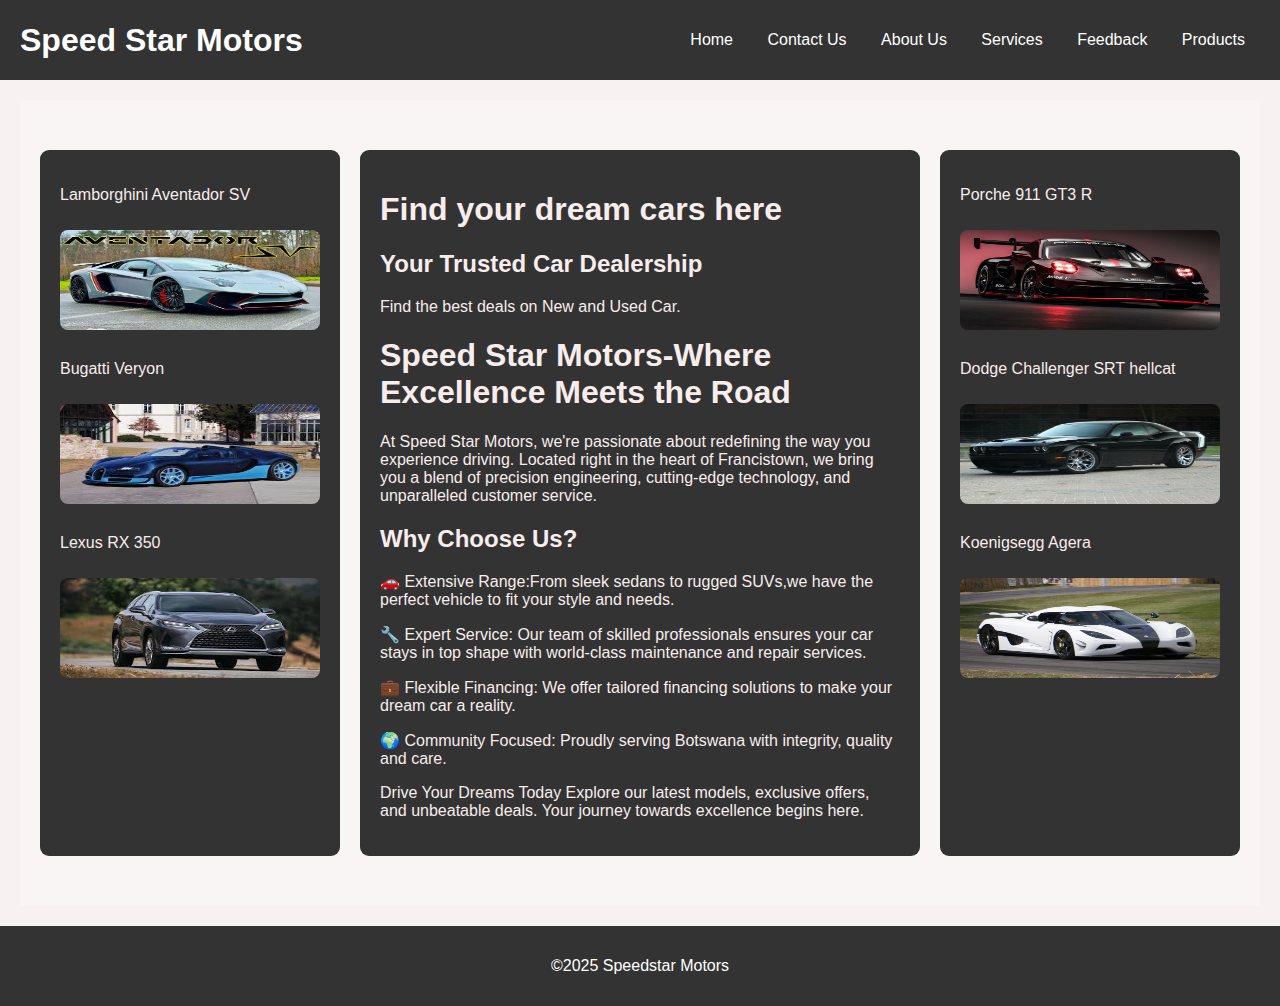
<file: index.html>
<!DOCTYPE html>
<html lang="en">
<head>
<meta charset="UTF-8">
<meta name="viewport" content="width=device-width, initial scale=1.0">
<title>Speed Star Motors |Home</title>
<link rel="stylesheet" href="style.css">
</head>
<body>

  <header>
    <div class="logo">
	    <h1>Speed Star Motors</h1>
	  </div>
	 <nav>
	     <ul>
		     <li><a href="index.html">Home</a></li>
		     <li><a href="contactus.html">Contact Us</a></li>
		     <li><a href="aboutus.html">About Us</a></li>
			   <li><a href="services.html">Services</a></li>
         <li><a href="feedback.html">Feedback</a></li>	
         <li><a href="products.html">Products</a></li>		
       </ul>
     </nav>		
  </header>
  
  <section class="home-container">
    
    <aside class="sidebar left-sidebar">
      
         <p>Lamborghini Aventador SV</p>
          <img src="images\Lamborghini Aventador SV.jpg" width="100" height="100">
      
          <p>Bugatti Veryon</p>
          <img src="images\Buggatti Veryon.jpeg" width="100" height="100">
    
    
          <p>Lexus RX 350</p> 
           <img src="images\Lexus RX 350.jpeg" width="100" height="100">
          
          </aside>
          <main class="main-content">
            <h1>Find your dream cars here</h1>
            <h2>Your Trusted Car Dealership</h2>
            <p>Find the best deals on New and Used Car.</p>
            <h1>Speed Star Motors-Where Excellence Meets the Road</h1> 

<p>At Speed Star Motors, we're passionate about redefining the way you experience driving. Located right in the heart of Francistown, we bring you a blend of precision engineering, cutting-edge technology, and unparalleled customer service.

<h2>Why Choose Us?</h2>

<p>🚗 Extensive Range:From sleek sedans to rugged SUVs,we have the perfect vehicle to fit your style and needs.</p>

<p>🔧 Expert Service: Our team of skilled professionals ensures your car stays in top shape with world-class maintenance and repair services.</p>

<p>💼 Flexible Financing: We offer tailored financing solutions to make your dream car a reality.</p>

<p>🌍 Community Focused: Proudly serving Botswana with integrity, quality and care.</p>

<p>Drive Your Dreams Today Explore our latest models, exclusive offers, and unbeatable deals. Your journey towards excellence begins here.</p>
            </main>
           <aside class="sidebar right-sidebar">
            <p>Porche 911 GT3 R</p>
            <img src="images\Porsche 911 GT3 R.jpeg" alt="Porche GT3 R" width="100" height="100">
            <p>Dodge Challenger SRT hellcat</p>
            <img src="images\Dodge Challenger SRT hellcat.jpg" alt="Dodge Challenger SRT hellcat" width="100" height="100">
            <p>Koenigsegg Agera</p>
            <img src="images\Koenigsegg Agera.jpg" alt="Koenigsegg Avera" width="100" height="100">
           </aside>
          </section>
          
           <footer>
            <p>&copy2025 Speedstar Motors</p> 
           </footer>
  
  

  </body>
  </html>
</file>
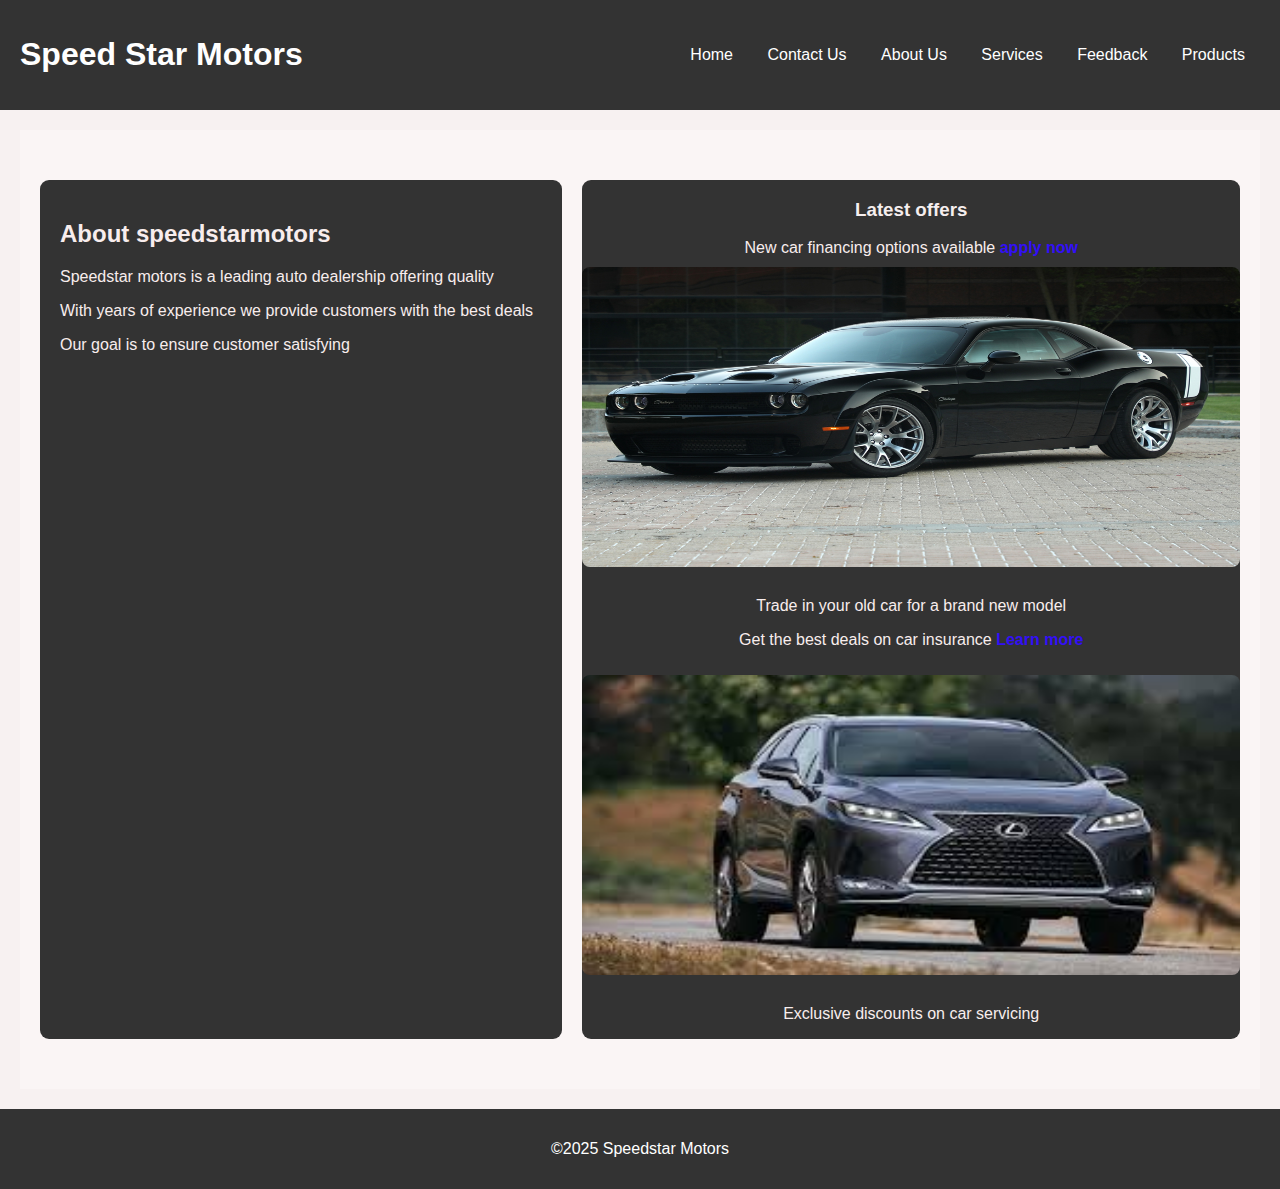
<file: aboutus.html>
<!DOCTYPE html>
<html lang="en">
<head>
    <meta charset="UTF-8">
    <meta name="viewport" content="width=device-width, initial scale=1.0">
    <title>Speed Star Motor|About Us</title>
    <link rel="stylesheet" href="style.css">
</head>
<body>
     <header>
        <h1>Speed Star Motors</h1> 
         <nav>
	     <ul>
		     <li><a href="index.html">Home</a></li>
		     <li><a href="contactus.html">Contact Us</a></li>
		     <li><a href="aboutus.html">About Us</a></li>
			 <li><a href="services.html">Services</a></li>
             <li><a href="feedback.html">Feedback</a></li>
             <li><a href="products.html">Products</a></li>	

		</ul>
     </nav>		
    </header>

    <section class="about-container main-content">
        
      <main class="main-content">
          <h2>About speedstarmotors</h2>
           <p>
            Speedstar motors is a leading auto dealership offering quality 
          </p>
          <p>With years of experience we provide customers with the best deals</p>
          <p>Our goal is to ensure customer satisfying </p>
      </main>
        <aside class="sidebar">
            <h3>Latest offers</h3>
            New car financing options available <a href="#">apply now</a>
            <img src="images\Dodge Challenger SRT hellcat.jpg" alt="Ad 3" width="300" height="300">
            <p>
                Trade in your old car for a brand new model<a href="#"></a>
            </p>
            <p>
                Get the best deals on car insurance<a href="#"> Learn more </a>
            </p>
            <img src="images\Lexus RX 350.jpeg"  alt="Ad 4" width="300" height="300">
            <p>
                Exclusive discounts on car servicing<a href="#"></a>
            </p>
       </aside>
    </section>
 
       <footer>
   <p>&copy2025 Speedstar Motors</p> 
    
    
    </footer>


</body>
</html>
</file>
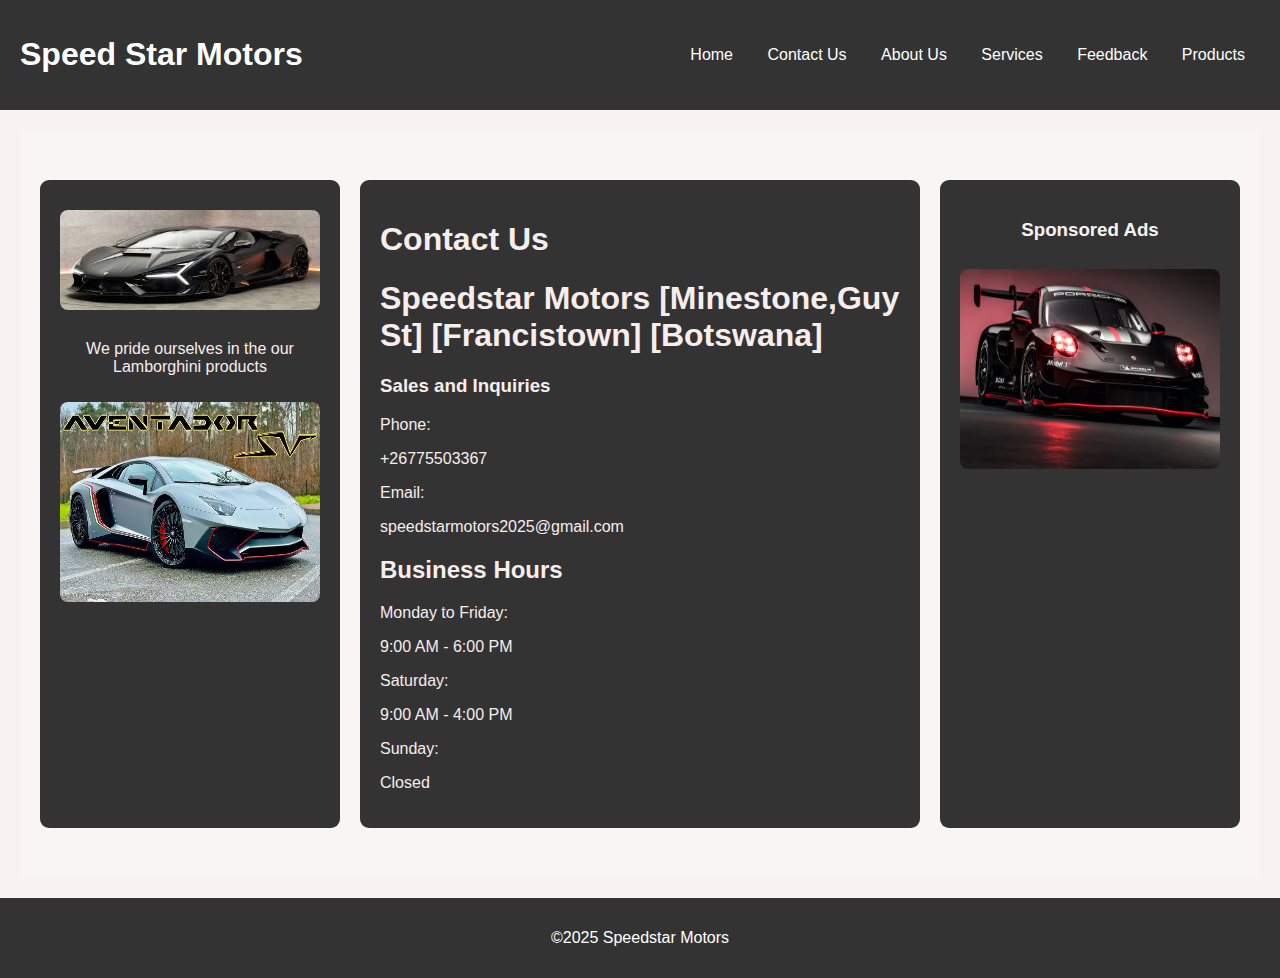
<file: contactus.html>
<!DOCTYPE html>
<html lang="en">
    <head>
    <meta name="viewport" content="width=device-width, initial scale=1.0">
    <meta charset="UTF-8">
    <title>Speed Star Motors |Contact Us</title>
    <link rel="stylesheet" href="style.css">
</head>
<body>
<header>
  <h1>Speed Star Motors</h1>
      <nav>
	       <ul>
		       <li><a href="index.html">Home</a></li>
		       <li><a href="contactus.html">Contact Us</a></li>
		       <li><a href="aboutus.html">About Us</a></li>
			   <li><a href="services.html">Services</a></li>
               <li><a href="feedback.html">Feedback</a></li>
               <li><a href="products.html">Products</a></li>	
		   </ul>
       </nav>		
</header>
<section class="contactus-container">
<aside class="sidebar left-sidebar">
    
     
      
     
<img src="images\Lambo1.jpeg" alt="Lamborghinis" width="100" height="100">
<p>We pride ourselves in the our Lamborghini products</p>
<img src="images\Lamborghini Aventador SV.jpg" alt="Sponsored Ads" width="200" height="200">
</aside>
<main class="main-content">
    <h1>Contact Us</h1>
    <h1>Speedstar Motors [Minestone,Guy St] [Francistown] [Botswana]</h1>
    <h3>Sales and Inquiries</h3>
    Phone: <p>+26775503367</p>
    Email: <p>speedstarmotors2025@gmail.com</p> 
<h2>Business Hours</h2>
Monday to Friday: <p>9:00 AM - 6:00 PM</p>
Saturday: <p>9:00 AM - 4:00 PM</p>
Sunday:<p>Closed</p>
</main>
<aside class="sidebar right-sidebar">
    <h3>Sponsored Ads</h3>
    
     
     <img src="images\Porsche 911 GT3 R.jpeg" alt="Sponsored Ads" width="200" height="200">
</aside>
</section>
<footer>
<p>&copy2025 Speedstar Motors</p>
</footer>
</body>
</html>
</file>
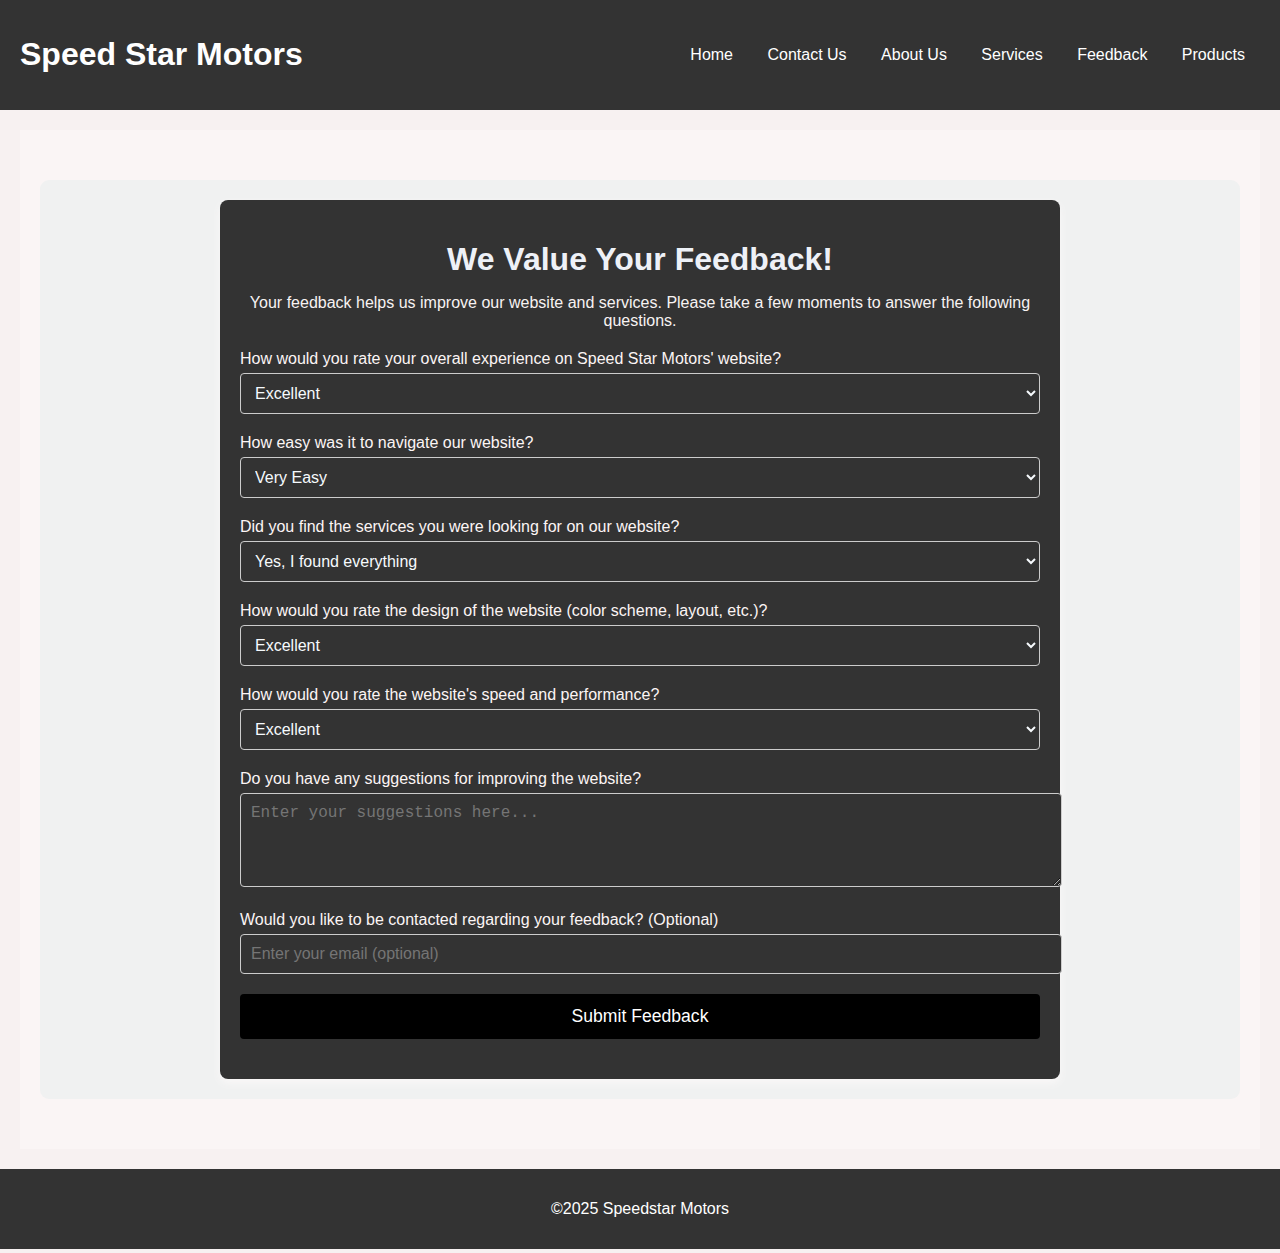
<file: feedback.html>
<!DOCTYPE html>
<html lang="en">
    <head>
<meta charset="utf-8">
<meta name="viewport" content="width=device-width, initial scale=1.0">
<title>Speed Star Motors |Feedback</title>
<link rel="stylesheet" href="style.css">
    </head>

<body>
    <header>
    <h1>Speed Star Motors</h1>
            <nav>
	           <ul>
		          <li><a href="index.html">Home</a></li>
		          <li><a href="contactus.html">Contact Us</a></li>
		          <li><a href="aboutus.html">About Us</a></li>
			      <li><a href="services.html">Services</a></li>
                  <li><a href="feedback.html">Feedback</a></li>
                  <li><a href="products.html">Products</a></li>	
		      </ul>
           </nav>		
     </header>
     <section class="Feedback-container">
        <main class="main-content">
     <div class="feedback-container">
            <h1>We Value Your Feedback!</h1>
            <p>Your feedback helps us improve our website and services. Please take a few moments to answer the following questions.</p>
        <form action="#" method="POST">
            <!-- Experience Section -->
            <div class="form-group">
                <label for="website-experience">How would you rate your overall experience on Speed Star Motors' website?</label>
                <select id="website-experience" name="website-experience" required>
                    <option value="excellent">Excellent</option>
                    <option value="good">Good</option>
                    <option value="average">Average</option>
                    <option value="poor">Poor</option>
                </select>
            </div>

            <!-- Navigation Section -->
            <div class="form-group">
                <label for="navigation">How easy was it to navigate our website?</label>
                <select id="navigation" name="navigation" required>
                    <option value="very-easy">Very Easy</option>
                    <option value="easy">Easy</option>
                    <option value="neutral">Neutral</option>
                    <option value="difficult">Difficult</option>
                    <option value="very-difficult">Very Difficult</option>
                </select>
            </div>

            <!-- Service Availability -->
            <div class="form-group">
                <label for="service-availability">Did you find the services you were looking for on our website?</label>
                <select id="service-availability" name="service-availability" required>
                    <option value="yes">Yes, I found everything</option>
                    <option value="partial">I found some of the services</option>
                    <option value="no">No, I couldn't find what I was looking for</option>
                </select>
            </div>

            <!-- Design Feedback -->
            <div class="form-group">
                <label for="design">How would you rate the design of the website (color scheme, layout, etc.)?</label>
                <select id="design" name="design" required>
                    <option value="excellent">Excellent</option>
                    <option value="good">Good</option>
                    <option value="average">Average</option>
                    <option value="poor">Poor</option>
                </select>
            </div>

            <!-- Speed and Performance -->
            <div class="form-group">
                <label for="performance">How would you rate the website's speed and performance?</label>
                <select id="performance" name="performance" required>
                    <option value="excellent">Excellent</option>
                    <option value="good">Good</option>
                    <option value="average">Average</option>
                    <option value="slow">Slow</option>
                </select>
            </div>

            <!-- Suggestions Section -->
            <div class="form-group">
                <label for="improvement-suggestions">Do you have any suggestions for improving the website?</label>
                <textarea id="improvement-suggestions" name="improvement-suggestions" rows="4" placeholder="Enter your suggestions here..."></textarea>
            </div>

            <!-- Contact Details (Optional) -->
            <div class="form-group">
                <label for="contact-details">Would you like to be contacted regarding your feedback? (Optional)</label>
                <input type="email" id="contact-details" name="contact-details" placeholder="Enter your email (optional)">
            </div>

            <!-- Submit Button -->
            <div class="form-group">
                <button type="submit">Submit Feedback</button>
            </div>
        </form>
    </div>
</main>
     </section>
     <footer>
        <p>&copy2025 Speedstar Motors</p>  
     </footer>
</body>
</html>




































</html>
</file>
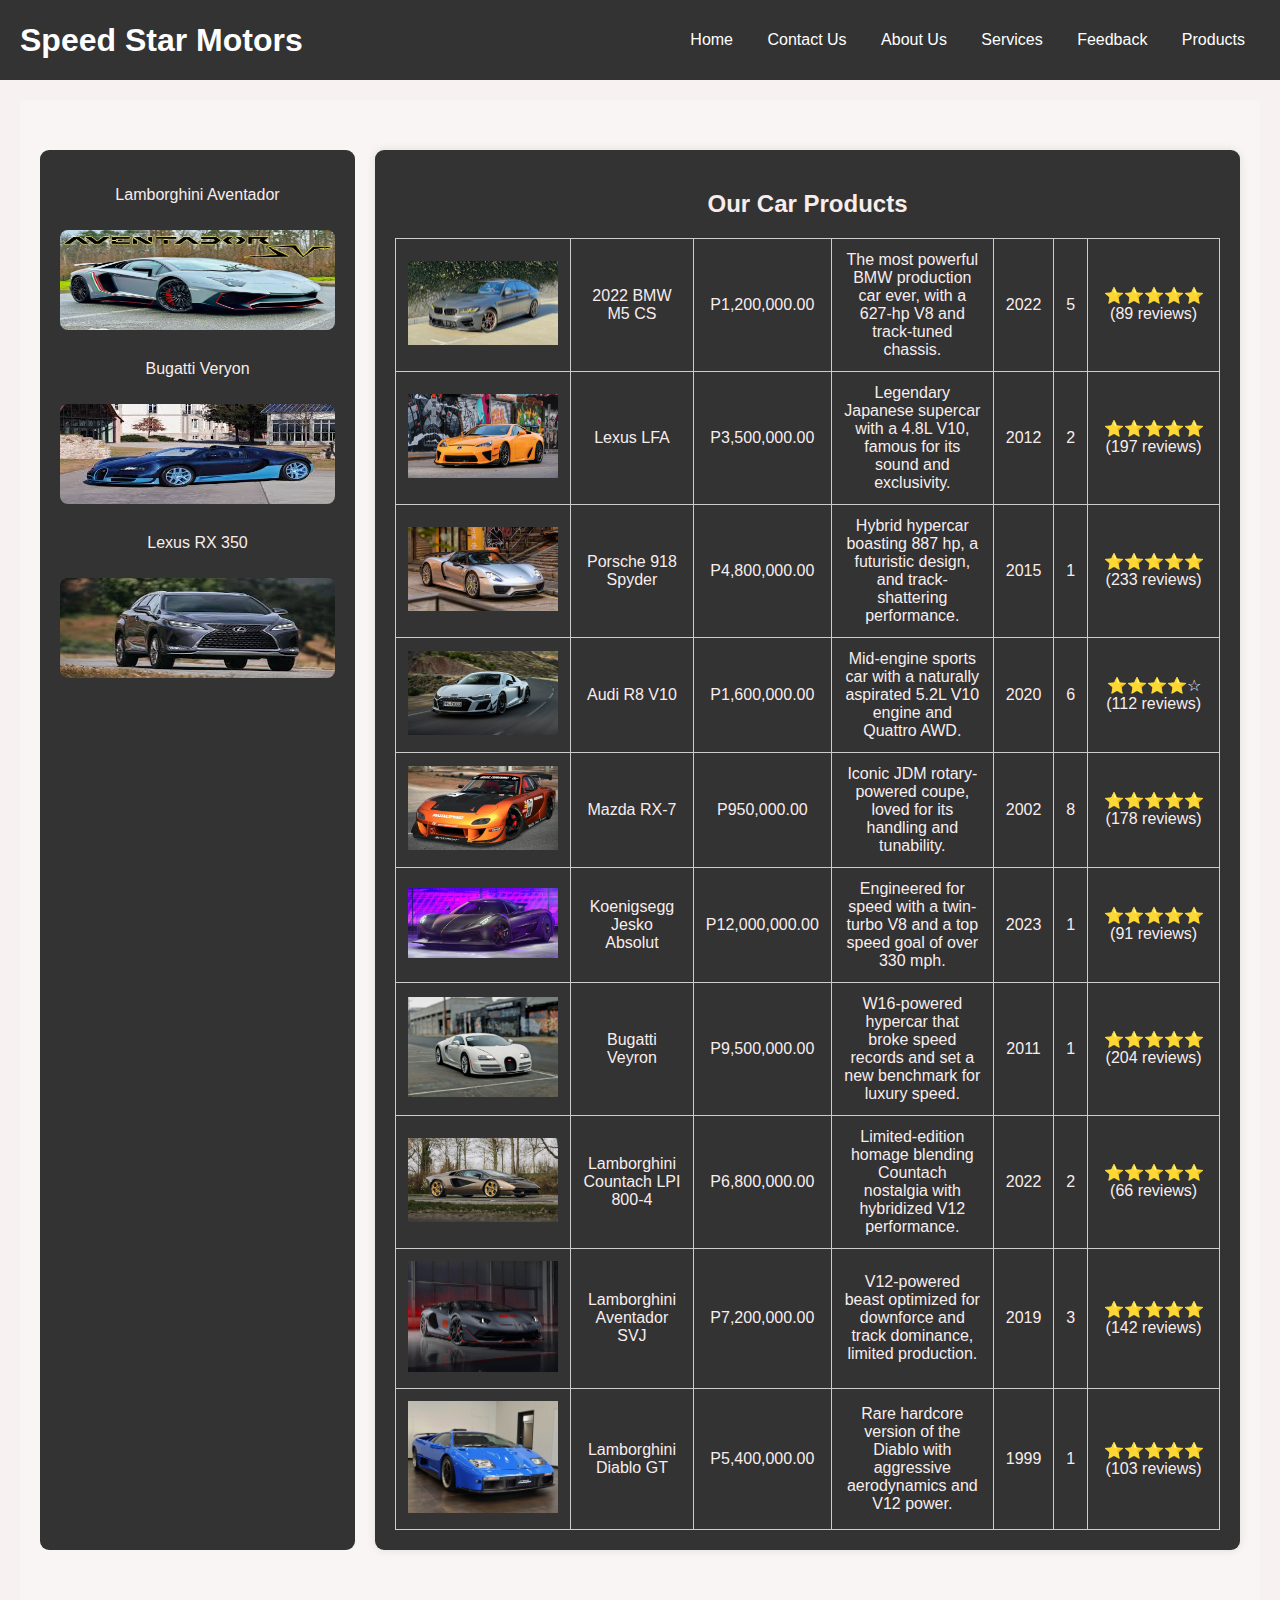
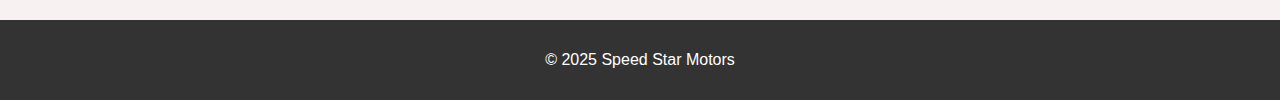
<file: products.html>
<!DOCTYPE html>
<html lang="en">

<head>
  <meta charset="UTF-8">
  <meta name="viewport" content="width=device-width, initial-scale=1.0">
  <title>Speed Star Motors | Products</title>
  <link rel="stylesheet" href="style.css">
</head>

<body>
  <header>
    <div class="logo">
      <h1>Speed Star Motors</h1>
    </div>
    <nav>
      <ul>
        <li><a href="index.html">Home</a></li>
        <li><a href="contactus.html">Contact Us</a></li>
        <li><a href="aboutus.html">About Us</a></li>
        <li><a href="services.html">Services</a></li>
        <li><a href="feedback.html">Feedback</a></li>
        <li><a href="products.html">Products</a></li>
      </ul>
    </nav>
  </header>

  <section class="product-container">

    <aside class="sidebar left-sidebar">
      <p>Lamborghini Aventador</p>
      <img src= "images\Lamborghini Aventador SV.jpg" width="100" height="100">
       <p>Bugatti Veryon</p>
       <img src="images\Buggatti Veryon.jpeg" width="100" height="100">
       <p>Lexus RX 350</p> 
        <img src="images\Lexus RX 350.jpeg" width="100" height="100">
       </aside>

    <main class="main-content">
      <h2>Our Car Products</h2>
      <table class="product-table">
        <tbody>
          <tr>
            <td><img src="images\2022 BMW M5 CS.JPG" alt="BMW M5 CS" width="150"></td>
            <td>2022 BMW M5 CS</td>
            <td>P1,200,000.00</td>
            <td>The most powerful BMW production car ever, with a 627-hp V8 and track-tuned chassis.</td>
            <td>2022</td>
            <td>5</td>
            <td>⭐⭐⭐⭐⭐ (89 reviews)</td>
          </tr>
          
          <tr>
            <td><img src="images\Lexus LFA.JPG" alt="Lexus LFA" width="150"></td>
            <td>Lexus LFA</td>
            <td>P3,500,000.00</td>
            <td>Legendary Japanese supercar with a 4.8L V10, famous for its sound and exclusivity.</td>
            <td>2012</td>
            <td>2</td>
            <td>⭐⭐⭐⭐⭐ (197 reviews)</td>
          </tr>
          
          <tr>
            <td><img src="images\Porsche 918 spyder.jpg" alt="Porsche 918 Spyder" width="150"></td>
            <td>Porsche 918 Spyder</td>
            <td>P4,800,000.00</td>
            <td>Hybrid hypercar boasting 887 hp, a futuristic design, and track-shattering performance.</td>
            <td>2015</td>
            <td>1</td>
            <td>⭐⭐⭐⭐⭐ (233 reviews)</td>
          </tr>
          
          <tr>
            <td><img src="images\Audi R8 V-10.JPG" alt="Audi R8 V10" width="150"></td>
            <td>Audi R8 V10</td>
            <td>P1,600,000.00</td>
            <td>Mid-engine sports car with a naturally aspirated 5.2L V10 engine and Quattro AWD.</td>
            <td>2020</td>
            <td>6</td>
            <td>⭐⭐⭐⭐☆ (112 reviews)</td>
          </tr>
          
          <tr>
            <td><img src="images\Mazda RX 7.JPG" alt="Mazda RX-7" width="150"></td>
            <td>Mazda RX-7</td>
            <td>P950,000.00</td>
            <td>Iconic JDM rotary-powered coupe, loved for its handling and tunability.</td>
            <td>2002</td>
            <td>8</td>
            <td>⭐⭐⭐⭐⭐ (178 reviews)</td>
          </tr>
          
          <tr>
            <td><img src="images\Koenigsegg Jesko Absolut.jpg" alt="Koenigsegg Jesko Absolut" width="150"></td>
            <td>Koenigsegg Jesko Absolut</td>
            <td>P12,000,000.00</td>
            <td>Engineered for speed with a twin-turbo V8 and a top speed goal of over 330 mph.</td>
            <td>2023</td>
            <td>1</td>
            <td>⭐⭐⭐⭐⭐ (91 reviews)</td>
          </tr>
          
          <tr>
            <td><img src="images\Bugatti Veyron.jpg" alt="Bugatti Veyron" width="150"></td>
            <td>Bugatti Veyron</td>
            <td>P9,500,000.00</td>
            <td>W16-powered hypercar that broke speed records and set a new benchmark for luxury speed.</td>
            <td>2011</td>
            <td>1</td>
            <td>⭐⭐⭐⭐⭐ (204 reviews)</td>
          </tr>
          
          <tr>
            <td><img src="images\Lamborghini Countach LPI 800-4.jpg" alt="Lamborghini Countach LPI 800-4" width="150"></td>
            <td>Lamborghini Countach LPI 800-4</td>
            <td>P6,800,000.00</td>
            <td>Limited-edition homage blending Countach nostalgia with hybridized V12 performance.</td>
            <td>2022</td>
            <td>2</td>
            <td>⭐⭐⭐⭐⭐ (66 reviews)</td>
          </tr>
          
          <tr>
            <td><img src="images\Lamborghini Aventador SVJ.jpg" alt="Lamborghini Aventador SVJ" width="150"></td>
            <td>Lamborghini Aventador SVJ</td>
            <td>P7,200,000.00</td>
            <td>V12-powered beast optimized for downforce and track dominance, limited production.</td>
            <td>2019</td>
            <td>3</td>
            <td>⭐⭐⭐⭐⭐ (142 reviews)</td>
          </tr>
          
          <tr>
            <td><img src="images\Lamborghini Diablo GT.jpg" alt="Lamborghini Diablo GT" width="150"></td>
            <td>Lamborghini Diablo GT</td>
            <td>P5,400,000.00</td>
            <td>Rare hardcore version of the Diablo with aggressive aerodynamics and V12 power.</td>
            <td>1999</td>
            <td>1</td>
            <td>⭐⭐⭐⭐⭐ (103 reviews)</td>
          </tr>
          
        </tbody>
      </table>
    </main>
  </section>

  <footer>
    <p>&copy; 2025 Speed Star Motors</p>
  </footer>
</body>

</html>
</file>
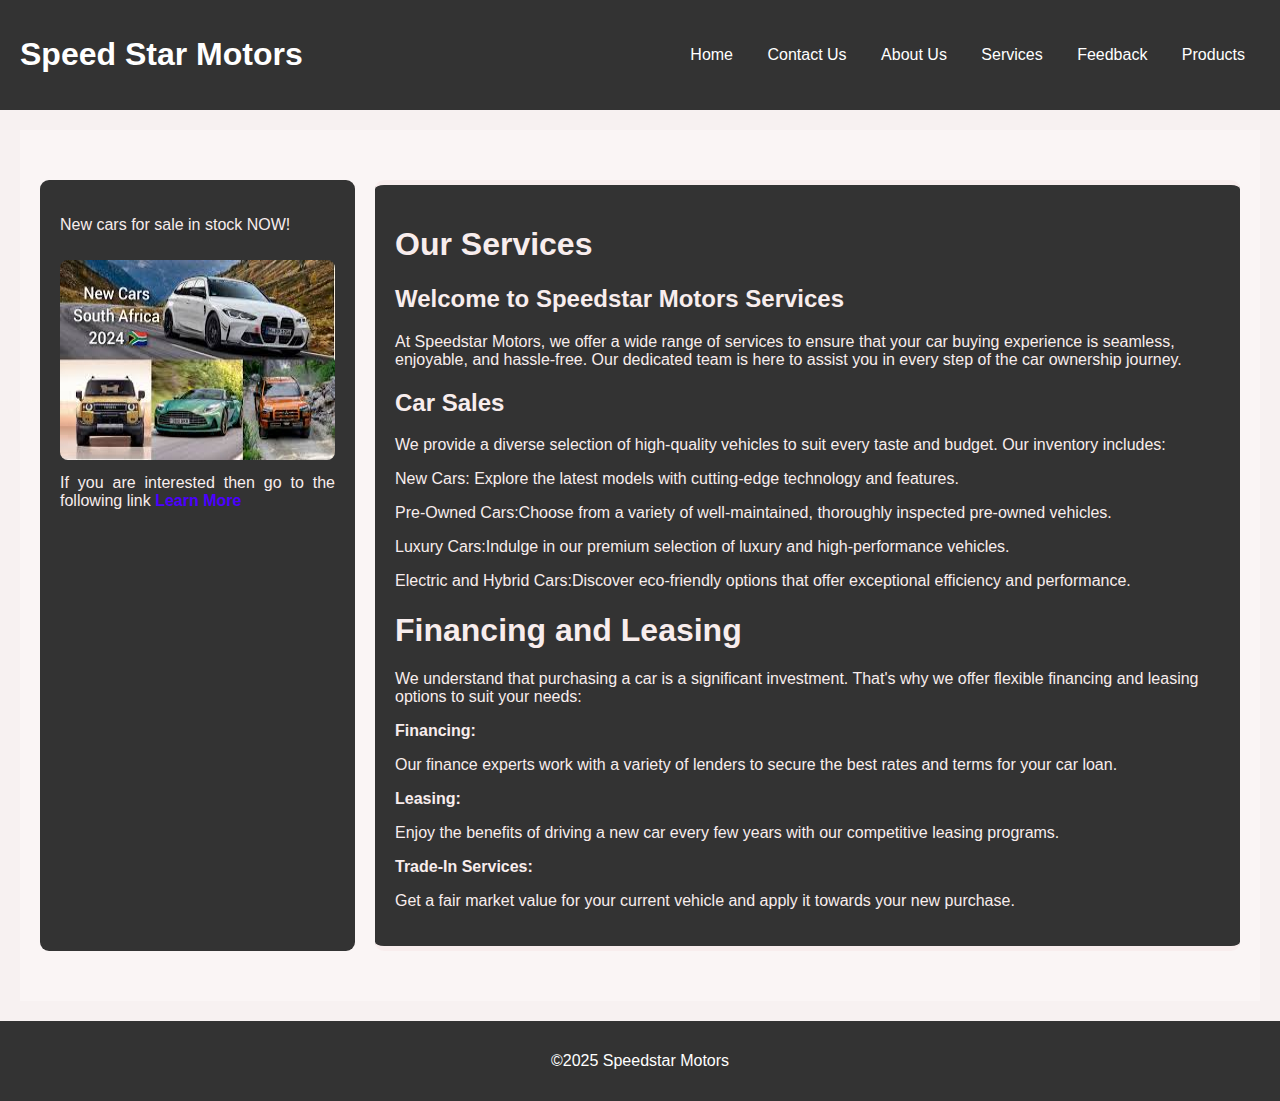
<file: services.html>
<!DOCTYPE html>
<html lang="en">
    <head>
        <meta charset="UTF-8">
        <meta name="viewport" content="width=device-width, initial scale1.0">
        <title>Speed Star Motors|Services</title>
        <link rel="stylesheet" href="style.css">
    </head>
    <body>
     <header>
<h1>Speed Star Motors</h1>
            <nav>
	           <ul>
		          <li><a href="index.html">Home</a></li>
		          <li><a href="contactus.html">Contact Us</a></li>
		          <li><a href="aboutus.html">About Us</a></li>
			      <li><a href="services.html">Services</a></li>
            <li><a href="feedback.html">Feedback</a></li>
            <li><a href="products.html">Products</a></li>	
		      </ul>
           </nav>		
     </header>

<section class="services-container">
   
<aside class="sidebar left-sidebar">
<p> New cars for sale in stock NOW!</p>
<img src="images\Cars for sale.jpeg" alt="New cars from overseas" width="200" height="200">
 If you are interested then go to the following link<a href="#"> Learn More</a>
</aside> 
<main class="main-content">
       <h1>Our Services</h1> 
       <h2>Welcome to Speedstar Motors Services</h2>
                 <p>At Speedstar Motors, we offer a wide range of services to ensure that your car buying experience is seamless, enjoyable, and hassle-free. Our dedicated team is here to assist you in every step of the car ownership journey.</p>
       <h2>Car Sales</h2>
               <p>We provide a diverse selection of high-quality vehicles to suit every taste and budget. Our inventory includes:</p>
       
                <p>New Cars: Explore the latest models with cutting-edge technology and features.</p>
       
                <p>Pre-Owned Cars:Choose from a variety of well-maintained, thoroughly inspected pre-owned vehicles.</p>
       
                <p>Luxury Cars:Indulge in our premium selection of luxury and high-performance vehicles.</p>
       
                <p>Electric and Hybrid Cars:Discover eco-friendly options that offer exceptional efficiency and performance.</p>
       
       <h1>Financing and Leasing</h1>
        <p>We understand that purchasing a car is a significant investment. That's why we offer flexible financing and leasing options to suit your needs:</p>
       
        <b>Financing:</b>  <p>Our finance experts work with a variety of lenders to secure the best rates and terms for your car loan.</p>
       
        <b>Leasing:</b>  <p>Enjoy the benefits of driving a new car every few years with our competitive leasing programs.</p>
       
        <b>Trade-In Services:</b>  <p>Get a fair market value for your current vehicle and apply it towards your new purchase.</p>  
       </main>
    
    </section>
        <footer>
          <p>&copy2025 Speedstar Motors</p>
        </footer>

</body>

</html>
</file>
<file: style.css>
body{
    font-family: Arial, sans-serif;
    margin:0;
    padding: 0;
    background-color: #f7f1f1;
    color: #fcf3f3;
}
  header{
    display: flex;
    justify-content: space-between;
    align-items: center;
    background-color: #333;
    color: white;
    padding:  15px 20px;
  }
  .logo h1{
    margin:0;
  }
  nav ul{
    list-style: none;
    
  }
  nav ul li{
    display: inline;
    margin: 0 15px;
    
  }
  
button:hover{
  color:#3331b6;
  transition:color 0.3s ease;
  text-decoration:none ;

}

  
  nav ul li a {
    color: white;
    text-decoration: none;
  }
  nav ul li .active{
    font-weight: bold;
    border-bottom: 2px solid #ff4500;
  }
   section{
    background: #faf5f5;
    color:rgb(248, 237, 237);
    text-align: justify auto;
    padding: 50px 20px ;  
  }

footer{
    background: #333;
    color: white;
    text-align: center;
    padding: 15px;
  }
  .home-container{
    display:flex;
    max-width: 1200px;
    margin:20px auto;
    gap:20px;
    .sidebar{
      width:25%;
      padding:20px;
      text-align:justify;
      border-radius:9px;
      background: #333
      }
      .sidebar a{
        font-weight: bold;
        text-decoration: none;
        color: #fcfcfc;
      }
      .sidebar img{
        width: 100%;
        border-radius: 8px;
        margin: 10px 0;
      }
      .main-content{
          width:50%;
          text-align: justify auto;
          background:#333;
          padding: 20px;
          border-radius:9px;
           box-shadow:shadow 0px 0px 10px rgba(0,0,0,0.01);
        }
  }
  .about-container{
    display:flex;
    max-width: 1200px;
    margin:20px auto;
    gap:20px;

.sidebar img{
  width: 100%;
  border-radius: 8px;
  margin: 10px 0;
}
.sidebar{
width:50%
padding 20px;
text-align:center;
border-radius:9px;
background: #333
}
.sidebar h3{
  color:#f5eeee;

}
.sidebar a{
font-weight: bold;
text-decoration: none;
color: #320ff7;
}
.main-content{
  width:50%;
  background:#333;
  padding: 20px;
  border-radius:9px;
   box-shadow:shadow 0px 0px 10px rgba(0,0,0,0.01);
}
  }
  .services-container{
    display:flex;
    max-width: 1200px;
    margin:20px auto;
    gap:20px;

.sidebar img{
  width: 100%;
  border-radius: 8px;
  margin: 10px 0;
}
.sidebar{
width:25%;
padding:20px;
text-align:justify;
border-radius:9px;
background: #333;
}
.sidebar h3{
  color:#f7efef;

}
.sidebar a{
font-weight: bold;
text-decoration: none;
color: #4c00ff;
}
.main-content{
  width:75%;
  background:#333;
  border-top:#fbf9ff;
  border-top: 5px solid;
  border-bottom: #f6f6f8;
  border-bottom: 5px solid;
  padding: 20px;
  border-radius:9px;
   box-shadow:shadow 0px 0px 10px rgba(0,0,0,0.01);
      }
    }
.contactus-container{
  display:flex;
  max-width: 1200px;
  margin:20px auto;
  gap:20px;

.sidebar img{
width: 100%;
border-radius: 8px;
margin: 10px 0;
}
.sidebar{
width:25%;
padding:20px;
text-align:center;
border-radius:9px;
background: #333
}
.sidebar h3{
color:#f8f3f3;

}
.sidebar a{
font-weight: bold;
text-decoration: none;
color: #ff4500;
}
.main-content{
width:50%;
background:#333;
padding: 20px;
border-radius:9px;
 box-shadow:shadow 0px 0px 10px rgba(255, 255, 255, 0.01);
    }
}
/*cssmediaquery for tablests*/
@media screen and (
max-width: 968px  
)
{
.about-container{
  flex-direction:Column;
  align-items: justify;
}
.sidebar{

  width:90%;
  margin-bottom: 20px;
}
.main-content{
text-align:justify;
  width: 90%;
  color: #f1f4f7;
}
.sidebar img{
  width:90%;
  }
 
}
@media screen and (max-width:480px){
header {
  flex-direction: column;
  text-align: justify;
}
nav ul{
padding-top:10px;
flex-direction: column;
}
nav ul li{
display:block;
margin: 10px 0;
}
.about-container{
flex-direction: column;
align-items: center;
}
.sidebar main-content{
width: 100%;
}
.sidebar img{
width:90%;
}
.main-content{
  width:100%;
}
}
.Feedback-container{
  display:flex;
  max-width: 1200px;
  margin:20px auto;
  gap:20px;
  .main-content{
    width:100%;
    text-align: justify auto;
    background:rgb(240, 241, 241);
    padding: 20px;
    border-radius:9px;
     box-shadow:shadow 0px 0px 10px rgba(0,0,0,0.01);
  }

}

/* Main Feedback Container */
.feedback-container {
  max-width: 800px;
  margin: 0 auto;
  padding: 20px;
  background-color: #333;
  border-radius: 8px;
  box-shadow: 0 4px 8px rgb(250, 248, 248);
}

.feedback-container h1 {
  text-align: center;
  font-size: 2rem;
  color: #eef1f7;
  margin-bottom: 15px;
}

.feedback-container p {
  text-align: center;
  font-size: 1rem;
  color: #f7f2f2;
  margin-bottom: 20px;
}

/* Form Styling */
form {
  display: flex;
  flex-direction: column;
}

.form-group {
  margin-bottom: 20px;
}

label {
  font-size: 1rem;
  color: #fcf5f5;
  margin-bottom: 5px;
  display: block;
}

select, textarea, input[type="email"], button {
  width: 100%;
  padding: 10px;
  border-radius: 4px;
  border: 1px solid #ccc;
  font-size: 1rem;
  background-color: #333;
  color: #f6fafd;
}

textarea {
  resize: vertical;
  color: #fafbfc;
}

select {
  background-color: #333;
}

/* Button Styles */
button {
  background-color: black;
  color: #ffffff;
  border: none;
  cursor: pointer;
  font-size: 1.1rem;
  padding: 12px;
  border-radius: 4px;
  transition: background-color 0.3s;
}

button:hover {
  background-color: #0b509b;
}

/* Focused State for Inputs */
select:focus, textarea:focus, input[type="email"]:focus, button:focus {
  outline: none;
  border-color: #007BFF;
}

/* Responsive Styles */
@media screen and (max-width: 600px) {
  .feedback-container {
      padding: 15px;
  }

  header h1 {
      font-size: 2rem;
  }

  nav ul {
      display: flex;
      flex-direction: column;
      text-align: center;
  }

  nav ul li {
      margin-bottom: 10px;
  }

  nav ul li a {
      font-size: 1.2rem;
  }
}

.product-container {
  display:flex;
    max-width: 1200px;
    margin:20px auto;
    gap:20px;


.main-content {
  width: 75%;
  background: #333;
  padding: 20px;
  border-radius: 9px;
  box-shadow: 0px 0px 10px rgba(0,0,0,0.1);
}

.main-content h2 {
  text-align: center;
  margin-bottom: 20px;
}

.product-table {
  width: 100%;
  border-collapse: collapse;
}

.product-table th,
.product-table td {
  border: 1px solid #ccc;
  padding: 12px;
  text-align: center;
}

.product-table th {
  background-color: #333;
  color: #fff;
}

.product-table tr:nth-child(even) {
  background-color: #333;
}


  .sidebar{
    width:25%;
    padding:20px;
    text-align:center;
    border-radius:9px;
    background-color:#333; 
    }
    .sidebar a{
      font-weight: bold;
      text-decoration: none;
      color: #fcfcfc;
    }
    .sidebar img{
      width: 100%;
      border-radius: 8px;
      margin: 10px 0;
    }
}
</file>
